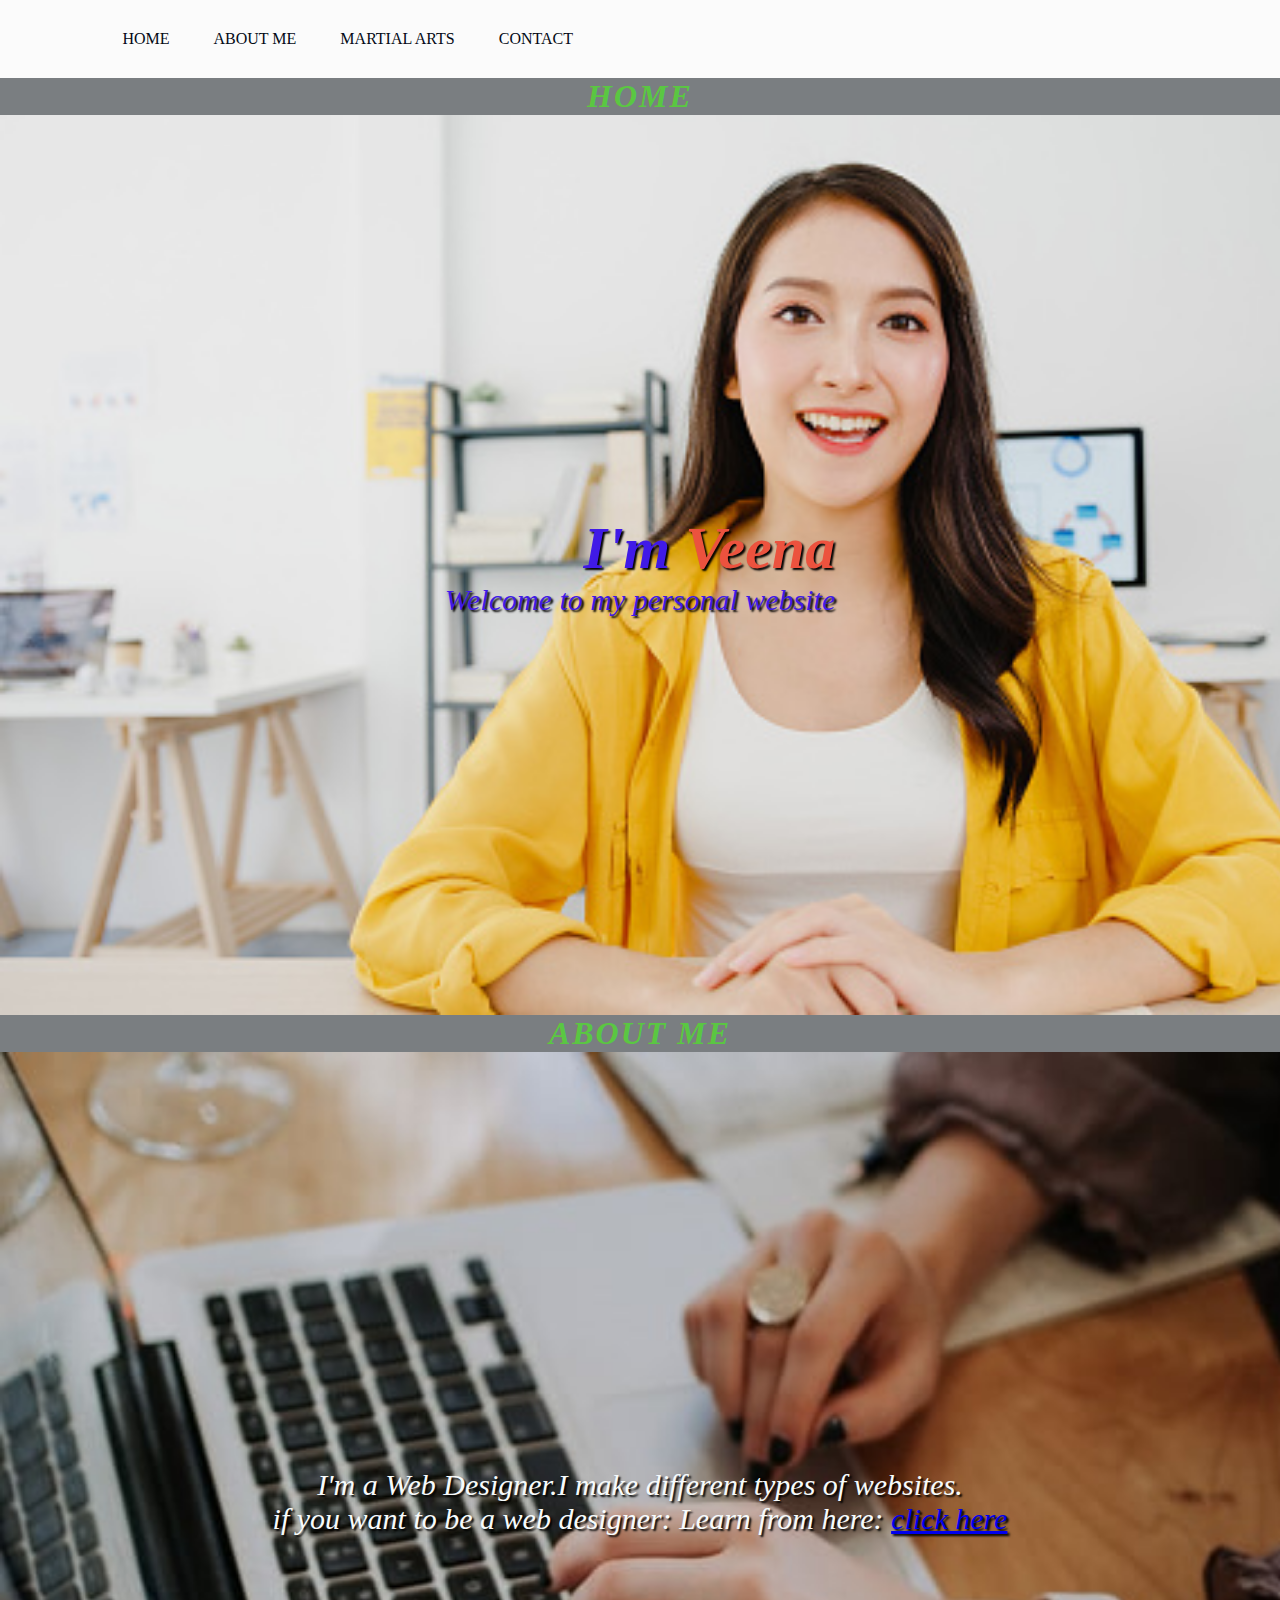
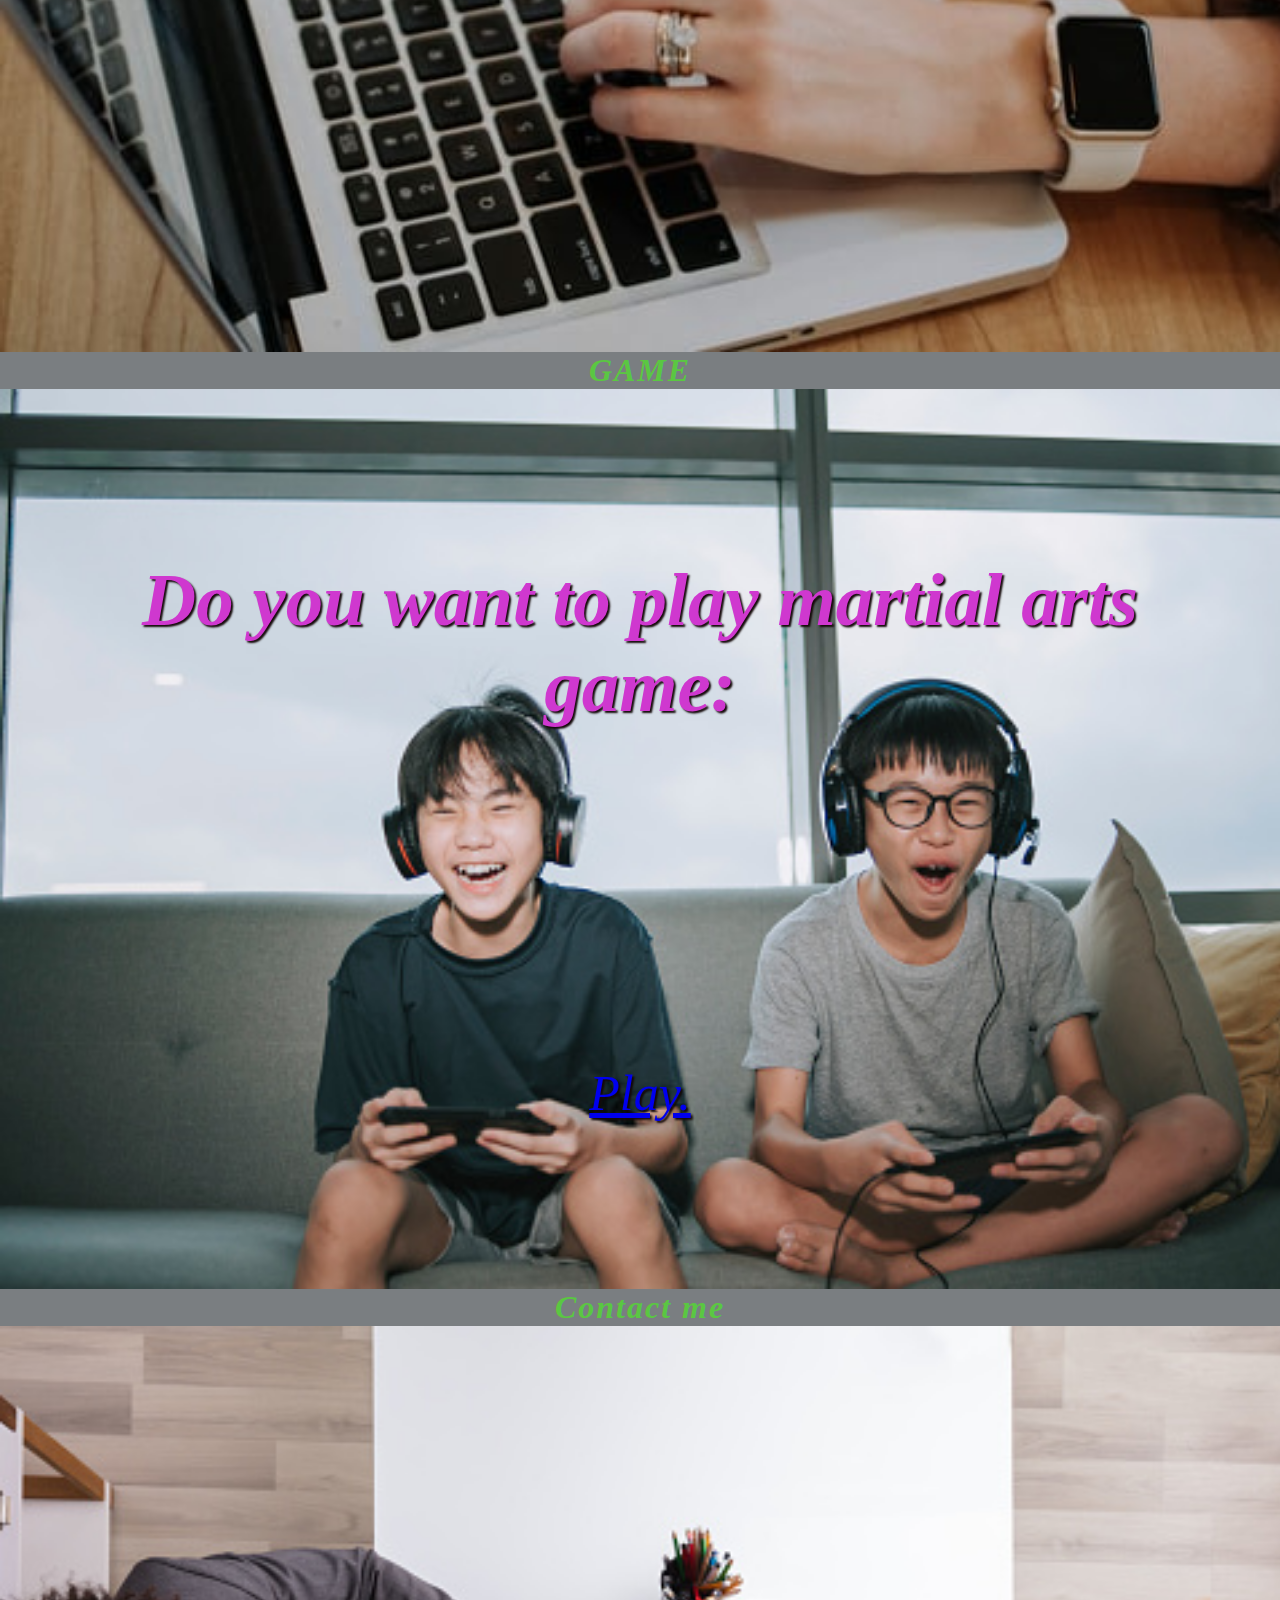
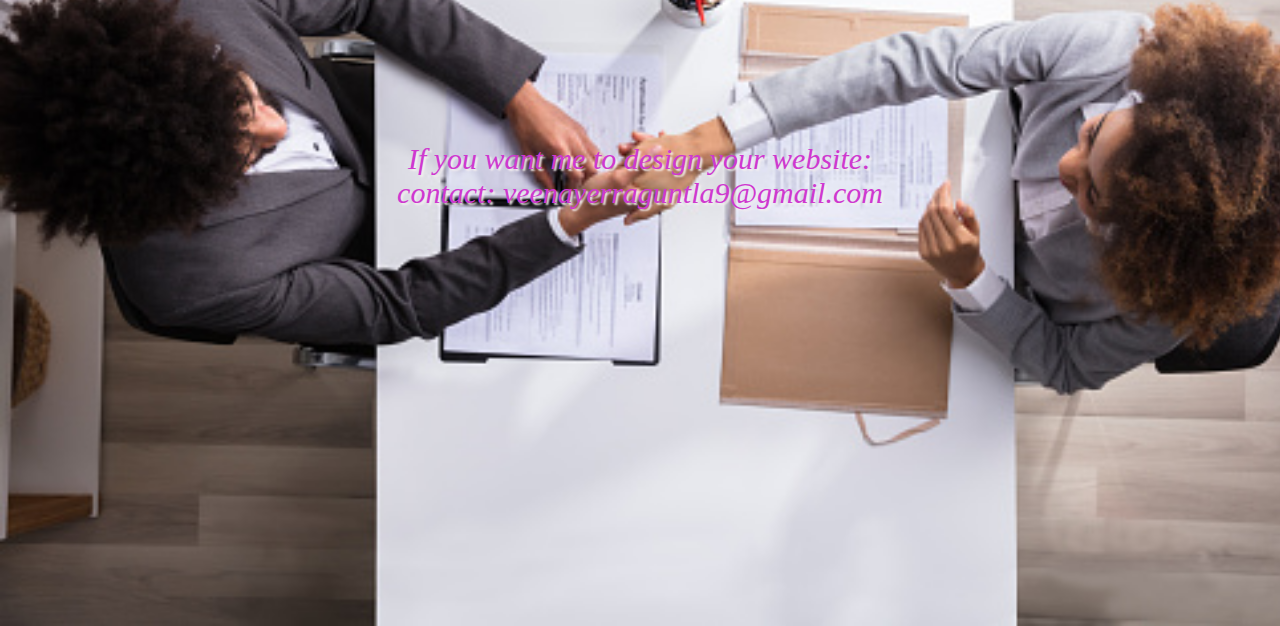
<file: index.html>
<!DOCTYPE html>
<html lang="en">
<head> 
    <meta charset="UTF-8">
    <title>PERSONAL WEBSITE.</title>
    <meta name="viewport" content = "width=device-width,initial-scale=1">
    <link rel = "stylesheet" href="style.css">
</head>   
<body>
    <header>
        <nav id = "navbar">
            <ul class="nav-options">
                <li><a href="#home">HOME</a></li>
                <li><a href="#about">ABOUT ME</a></li>
                <li><a href="#martialarts">MARTIAL ARTS</a></li>
                <li><a href="#contact">CONTACT</a></li>
            </ul>
        </nav>
    </header>
    <div class="headings">
        <h1> HOME </h1>
    </div>
    <section id="home" class="home">
        <div class="intro">
            <style>
            body{
                background-image: url("images/background.jpg");
                background-size: cover;
            }
            </style>
            <h1>I'm <span style="color:rgb(236, 82, 62)">Veena</span></h1>
            <p>Welcome to my personal website</p>
        </div>

    </section>
    <div class = "headings">
       <h1> ABOUT ME </h1>
    </div>
    <section id="about" class="about">
        <div class="intro">
            <p>I'm a Web Designer.I make different types of websites.</p>
            <p>if you want to be a web designer:
                Learn from here:
                <a href="https://www.w3schools.com/html/default.asp">click here</a>
            </p>
        </div>    
    </section>

    <div class = "headings">
         <h1>GAME</h1>
    </div>
    <section id="martialarts" class="martialarts">
        <h2><i>Do you want to play martial arts game:</i></h2>
       <a href="martialarts.html"><i>Play.</i></a>
    </section>
   <div class = "headings">
       <h1>Contact me</h1>
   </div>


   <section id="contact" class="contact">
       <div class="intro">
         <p>If you want me to design your website:</p>
         <p>contact: veenayerraguntla9@gmail.com</p>
        </div>
    </section>
    <link rel = "javascript" href="script.js">
</div>
</body>    
</html>
</file>
<file: style.css>
* {
    margin: 0px;
    padding: 0px;
    box-sizing: border-box;
  }
  
  html {
    scroll-behavior: smooth;
  }
  
nav{
    width: 84%;
    margin: auto;
    padding: 20px 0;
    display: flex;
    align-items: center;
    justify-content: space-between;
}
nav ul li{
    display: inline-block;
    list-style: none;
    margin: 10px 20px;
}
nav ul li a{
    text-decoration: none;
    color: #040a16;
}
nav ul li a:hover{
    color: #70788d;
}
  .home {
    background-image: url("p.jpg");
    background-size: cover;
    width: 100%;
    height: 100%;
    color: rgb(64, 26, 231);
    display: flex;
    flex-direction: row;
    justify-content: space-around;
    align-items: center;
    height: 100vh;
    padding: 7px 50px;
    text-align: right;
    text-shadow:2px 2px 2px black;
  }
  
  .intro {
    font-size: 30px;
    font-style: italic;
  }
  
  .about {
    background-image: url("l.jpg");
    background-size: cover;
    width: 100%;
    height: 100%;
    display: flex;
    justify-content: space-around;
    align-items: center;
    color: rgb(247, 251, 252);
    height: 100vh;
    padding: 0px 50px;
    text-align: center;
    text-shadow:2px 2px 2px black;
  }
  
  .martialarts {
    background-image: url("o.jpg");
    background-size: cover;
    width: 100%;
    height: 100%;
    display: flex;
    flex-direction: column;
    justify-content: space-around;
    align-items: center;
    color: rgb(207, 56, 207);
    height: 100vh;
    padding: 0px 50px;
    text-align: center;
    font-size: 50px;
    text-shadow:2px 2px 2px rgb(20, 9, 9);
  }
  
  .contact {
    background-image: url("hire.jpg");
    background-size: cover;
    width: 100%;
    height: 100%;
    display: inline-flex;
    justify-content: space-around;
    align-items: center;
    color: rgb(207, 56, 207);
    height: 100vh;
    padding: 0px 50px;
    text-align: center;
    text-shadow:2px 2px 2px rgb(245, 240, 240);
  }
  
  .headings{
    text-align: center;
    background: #7a7e81;
    color:rgb(90, 199, 66);
    font-style: italic;
    letter-spacing: 2px;
  }
</file>
